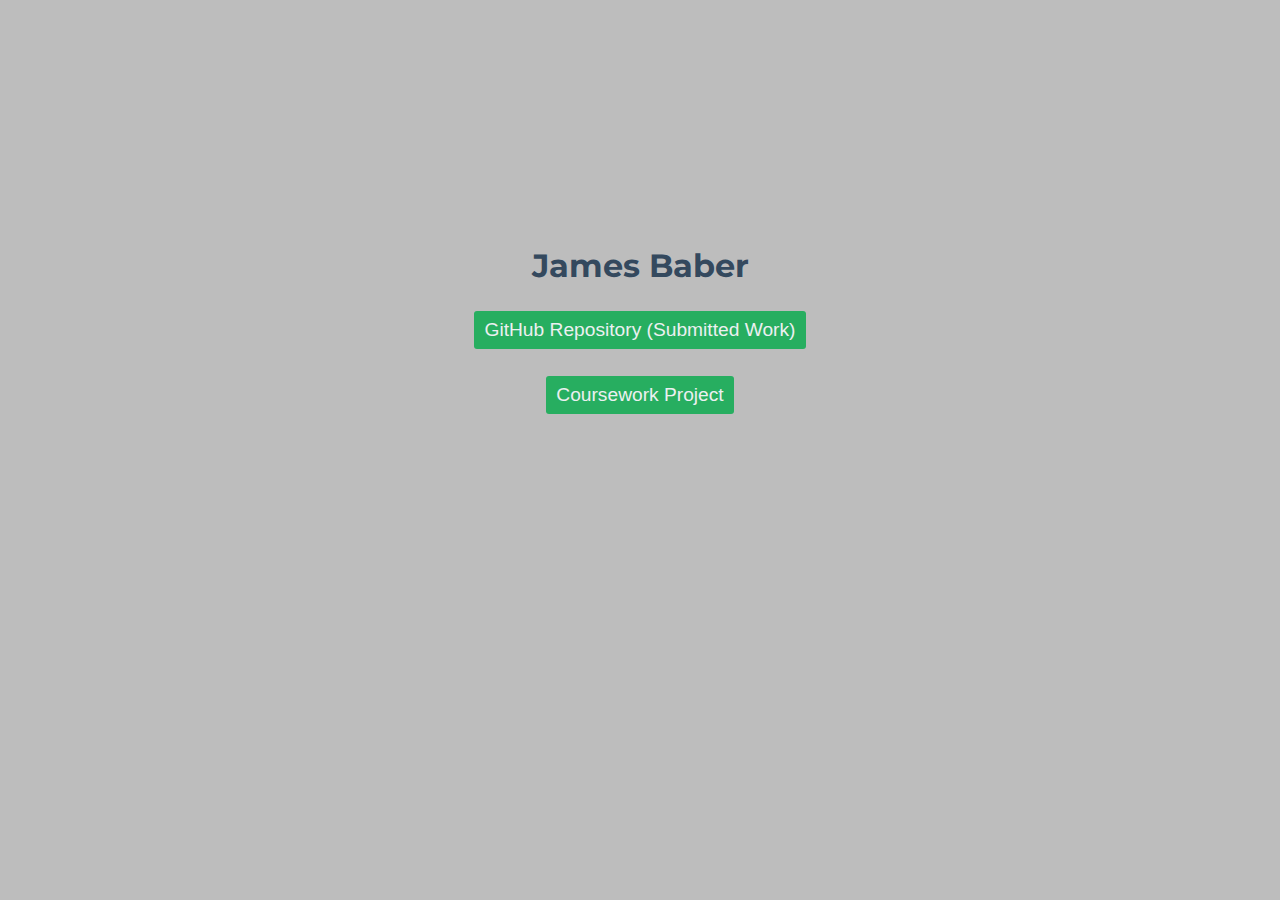
<file: index.html>
<html>
    <head>
        <title>Computer Science</title>
        <script>
            function Redir(path) {
            window.location = path;
            }
        </script>
        <link rel="stylesheet" type="text/css" href="WebDev/style.css">
        <link href="https://fonts.googleapis.com/css?family=Montserrat" rel="stylesheet">
        <meta name="apple-mobile-web-app-status-bar-style" content="black">
        <link rel="icon" sizes="192x192" href="WebDev/resources/icon.png">
    </head>
    <body>
        <div id="main">
            <h1><a href="https://jamesbaber.co.uk">James Baber</a></h1>

            <button class="menu" onclick="Redir('https://github.com/jamesbaber/ComputerScienceALevel/tree/master/src')">GitHub Repository (Submitted Work)</button>
            <br /><br /><button class="menu" onclick="Redir('https://cue.jamesbaber.co.uk')">Coursework Project</button>
        </div>
    </body>
</html>
</file>
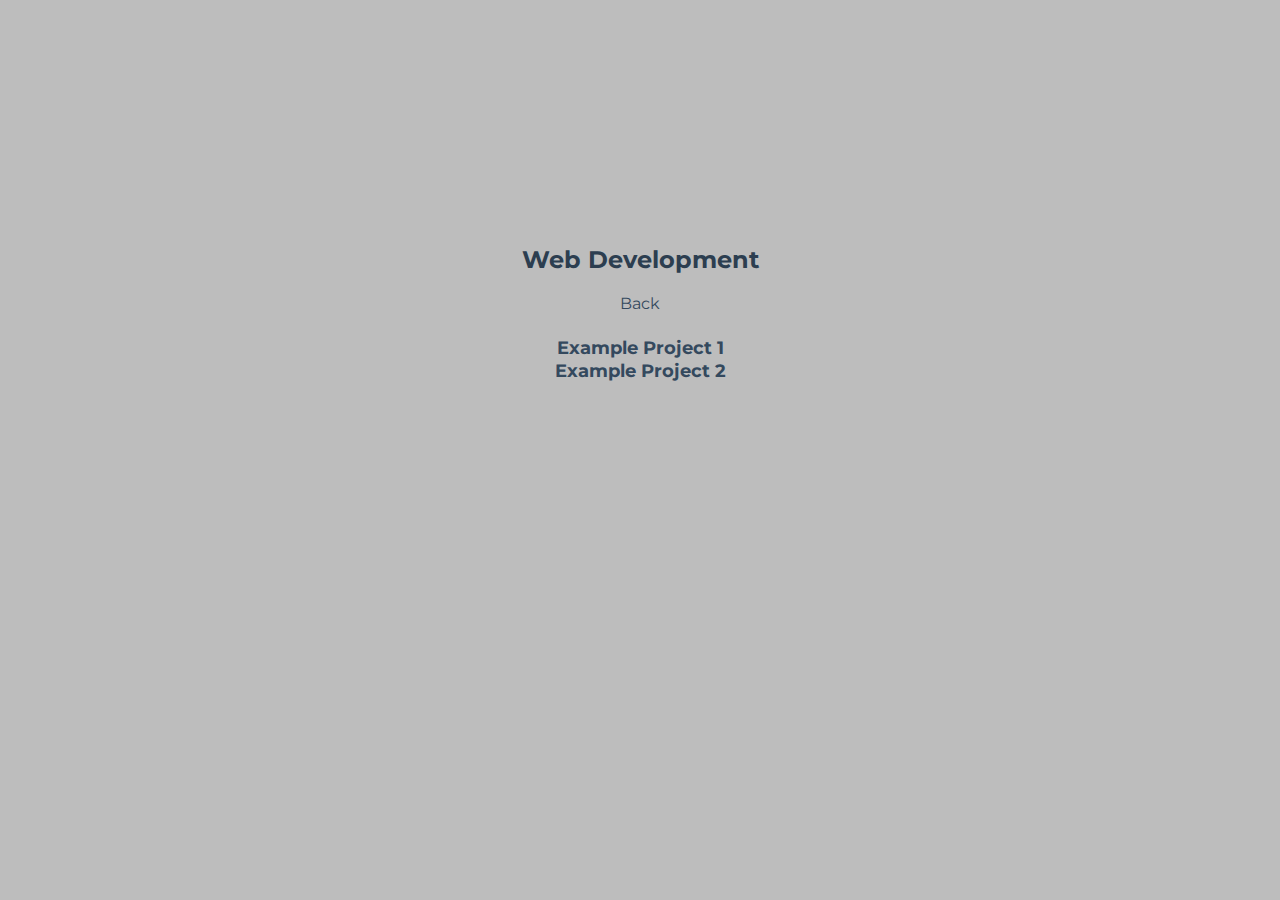
<file: WebDev/index.html>
<html>
    <head>
        <title>Computer Science</title>
        <link rel="stylesheet" type="text/css" href="style.css">
        <link href="https://fonts.googleapis.com/css?family=Montserrat" rel="stylesheet">
        <meta name="apple-mobile-web-app-status-bar-style" content="black">
    </head>
    <body>
        <div id="main">
            <h2>Web Development</h2>
            <a href="../">Back</a>
            
            <br />
            <div id="links">
                <br /><a href="project1">Example Project 1</a>
                <br /><a href="project2">Example Project 2</a>
            </div>
        </div>
    </body>
</html>
</file>
<file: WebDev/style.css>
body {
  background-color: #bdbdbd;
  color: #2c3e50;
  font-family: 'Montserrat', sans-serif;
}

.menu {
  font-size: 120%;
}

button {
    background-color: #27ae60;
    border: none;
    color: #ecf0f1;
    padding: 8px 10px;
    text-align: center;
    text-decoration: none;
    display: inline-block;
    font-size: 16px;
    margin: 4px 2px;
    cursor: pointer;
    
    border-radius: 3px;
}

#main {
  width: 60%;
  height: 50%;

  position: absolute;
  top:0;
  bottom: 0;
  left: 0;
  right: 0;

  text-align: center;

  margin: auto;
}

#links {
    font-size: 115%;
    font-weight: bold;
}

a:link { /* unvisited link */
    color: #34495e;
    text-decoration: none;
}

a:visited { /* visited link */
    color: #34495e;
    text-decoration: none;
}

a:hover { /* mouse over link */
    color: #2c3e50;
    text-decoration: none;
}

a:active { /* selected link */
    color: #0c0c0c;
    text-decoration: none;
}
</file>
